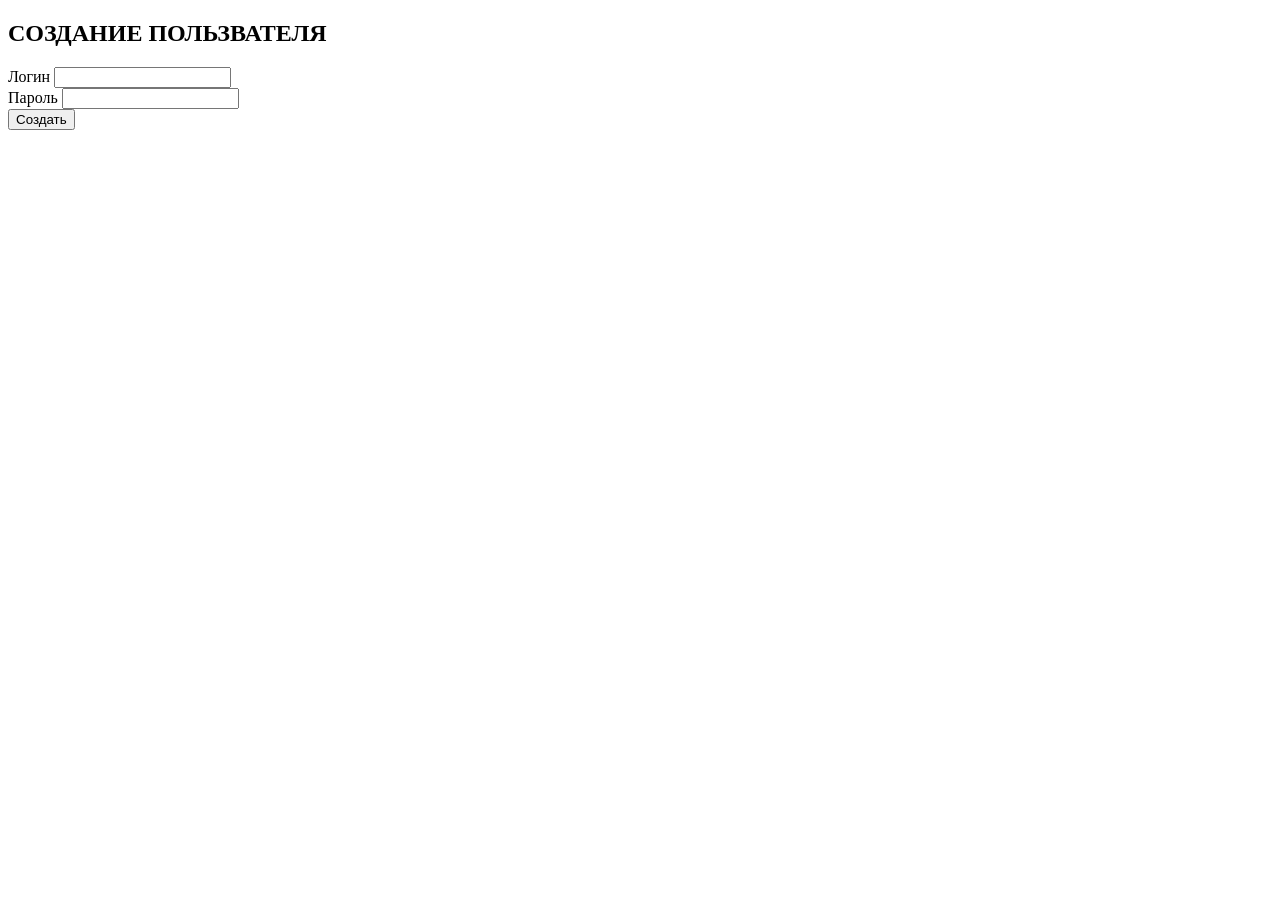
<file: frontend/users.html>
<!DOCTYPE html>
<html lang="en">
<head>
    <meta charset="UTF-8">
    <title>Создание пользователя</title>
</head>
<body>
    <h2>СОЗДАНИЕ ПОЛЬЗВАТЕЛЯ</h2>

    <form id="userForm">
        <div>
            <label for="userlogin">Логин</label>
            <input type="text" id="userlogin" required>
        </div>
        <div>
            <label for="password">Пароль</label>
            <input type="text" id="password" required>
        </div>
        <button type="submit">Создать</button>
    </form>

    <p id="result"></p>

    <script src="users.js"></script>
</body>
</html>
</file>
